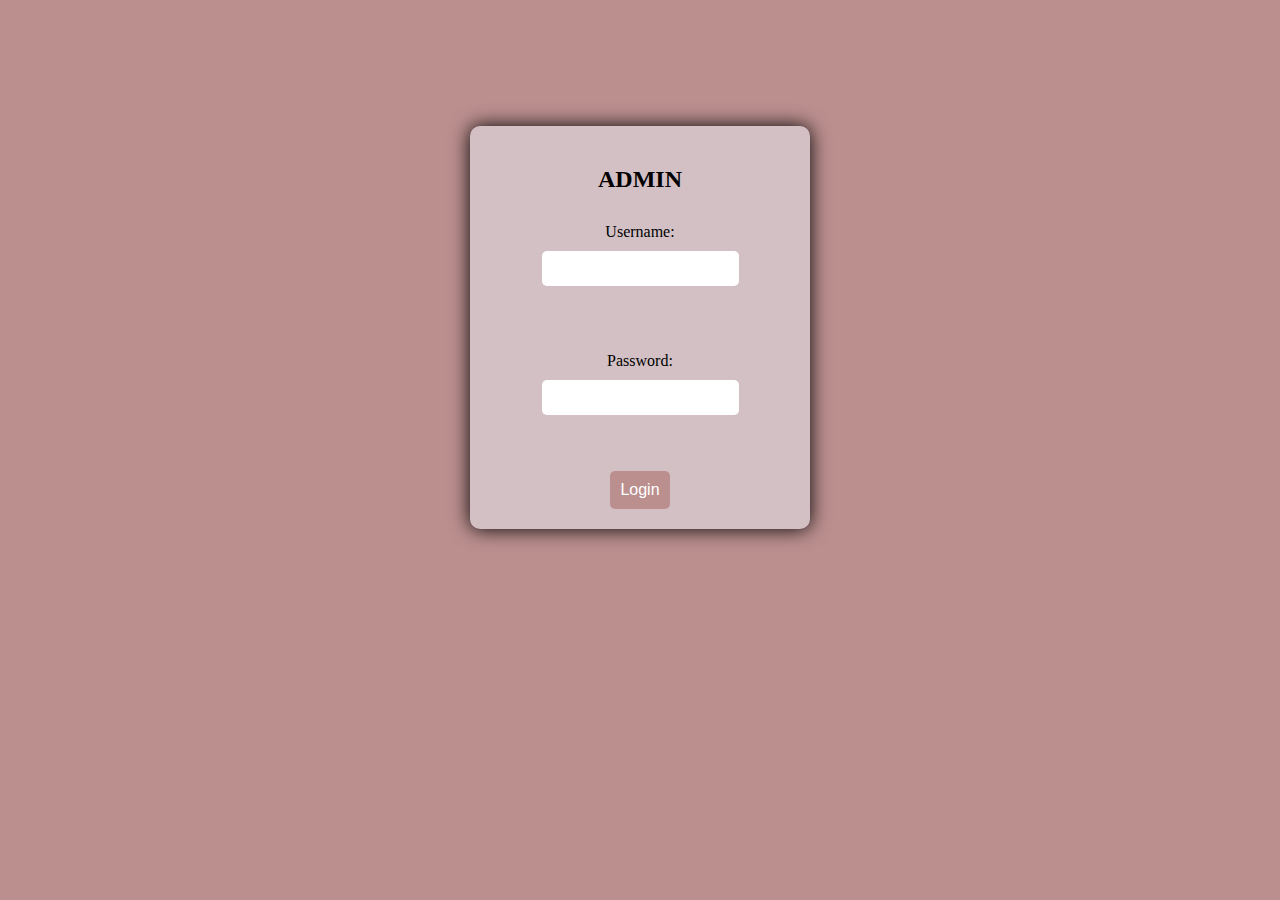
<file: docs/adminlogin.html>
<!DOCTYPE html>
<html>
<head>
	<title>Login Page</title>
	<link rel="stylesheet" type="text/css" href="alogin.css">
</head>
<body>
	<div class="login-box">
	
		<form  class=form id="admin-form" action="DOC.html">
		<h2>ADMIN</h2>
		<label for="admin-username">Username:</label>
		<input type="text" id="admin-username" name="username" required><br><br>
		<label for="admin-password">Password:</label>
		<input type="password" id="admin-password" name="password" required><br><br>
		<input type="submit" value="Login">

		</form>
	</div>
</body>
</html>
</file>
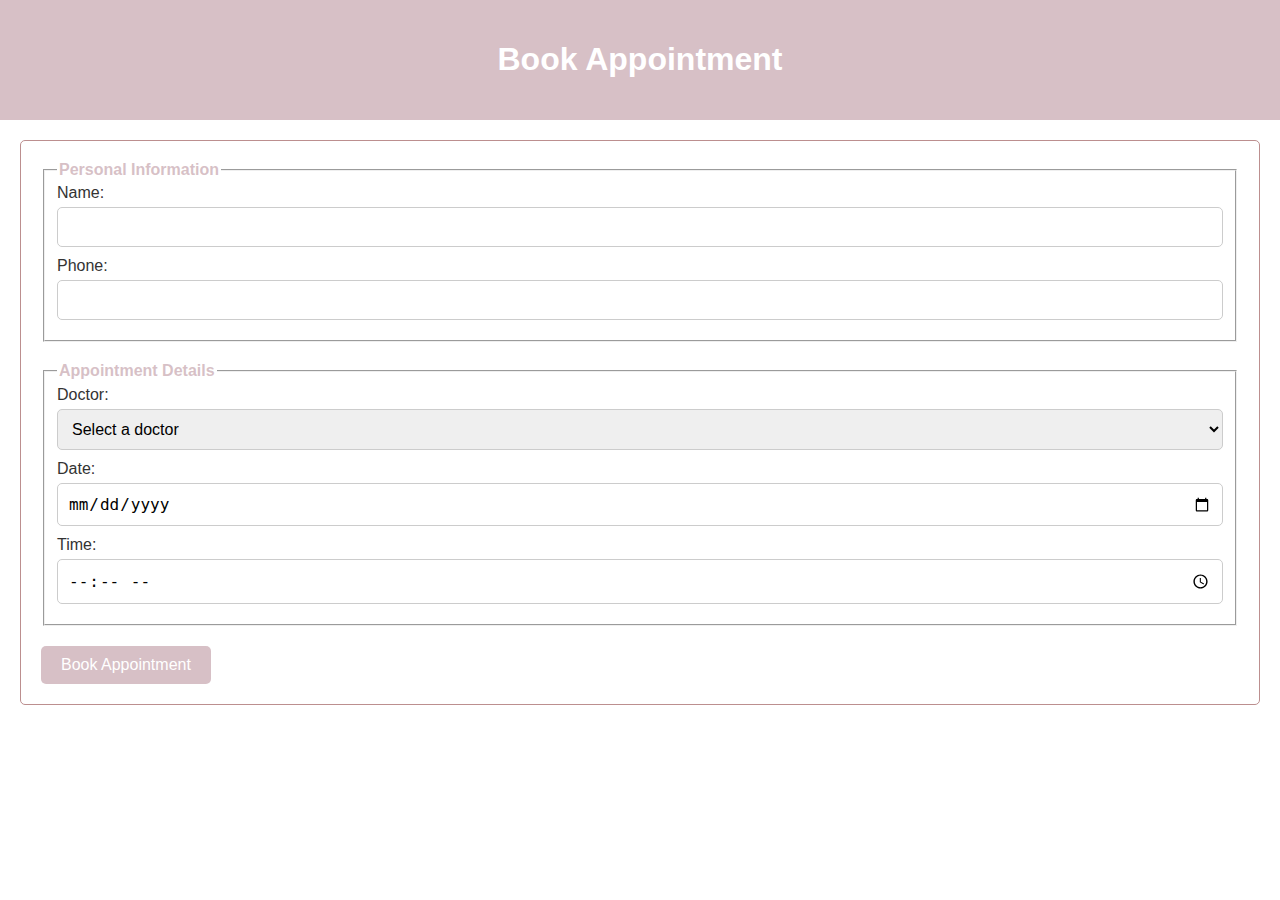
<file: docs/Book_appointment.html>
<!DOCTYPE html>
<html>
<head>
	<title>Book Appointment</title>
	<link rel="stylesheet" type="text/css" href="Book_appointment.css">
	<script>
        function confirmInput() {
       
        alert("Thank you ! will contact you soon.");
     }
     </script>

</head>
<body>
	<header>
		<h1>Book Appointment</h1>
		
	</header>
	<main>
		<form onsubmit=confirmInput()>
			<fieldset>
				<legend>Personal Information</legend>
				<label for="name">Name:</label>
				<input type="text" id="name" name="name" required>
				<label for="phone">Phone:</label>
				<input type="tel" id="phone" name="phone" required>
			</fieldset>
			<fieldset>
				<legend>Appointment Details</legend>
				<label for="doctor">Doctor:</label>
				<select id="doctor" name="doctor" required>
					<option value="" disabled selected>Select a doctor</option>
					<option value="dr-john-doe">Dr. Sundaralingam,Cardiologist</option>
					<option value="dr-jane-smith">Dr. Mahalingam,Neurologist</option>
					<option value="dr-david-brown">Dr. Ganeshan,Ortho</option>
				</select>
				<label for="date">Date:</label>
				<input type="date" id="date" name="date" required>
				<label for="time">Time:</label>
				<input type="time" id="time" name="time" required>
			</fieldset>
			<input type="submit" value="Book Appointment">
		</form>
	</main>
</body>
</html>
</file>
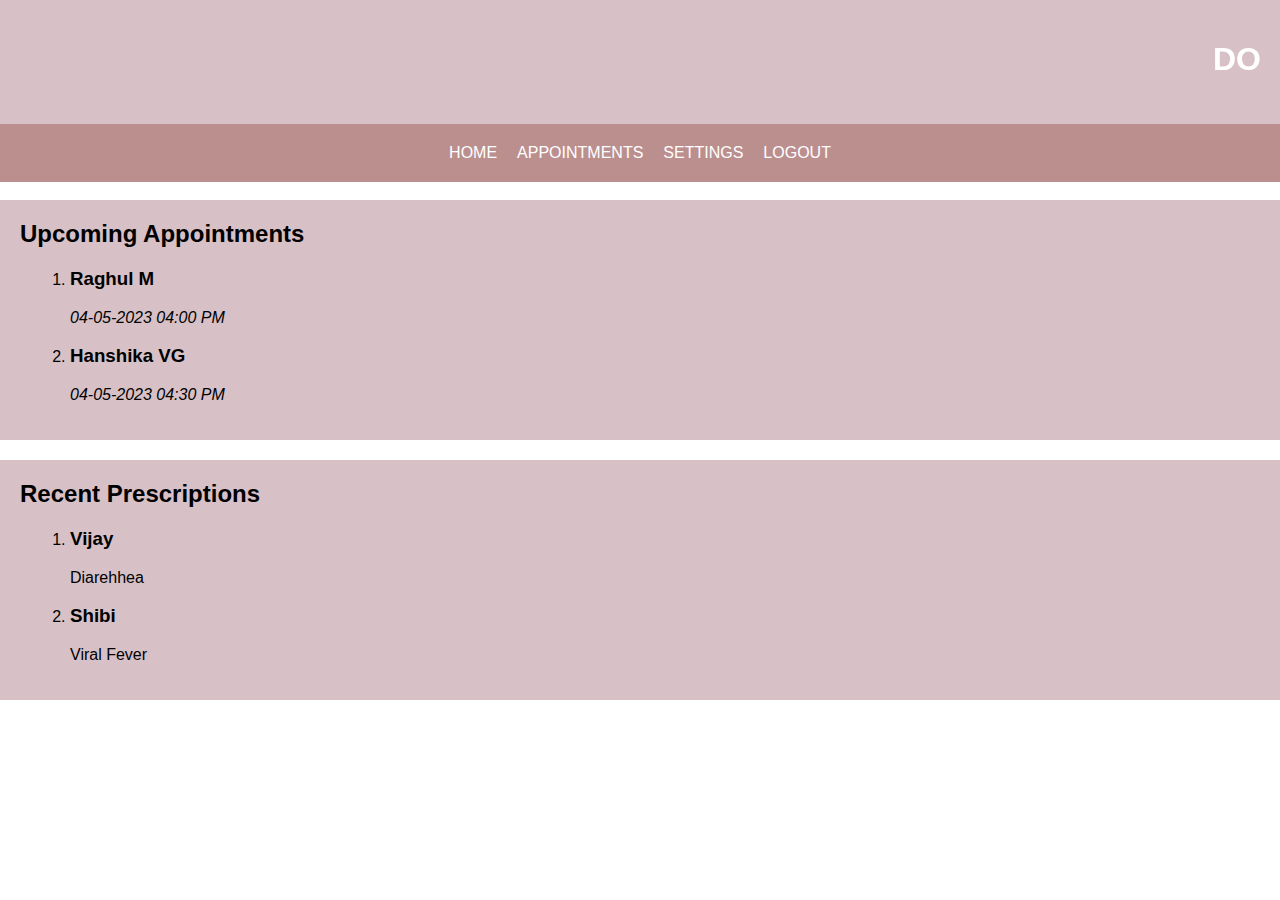
<file: docs/DOC.html>
<!DOCTYPE html>
<html>
<head>
	<title>Doctor Dashboard</title>
	<link rel="stylesheet" type="text/css" href="style.css">
</head>
<body>
	<header>
		<marquee><h1>DOCTOR DASHBOARD</h1></marquee>
	</header>
	<nav>
		<ul>
			<li><a href="index.html">HOME</a></li>
			<li><a href="doc_appointment.html">APPOINTMENTS</a></li>
			<li><a href="set.html">SETTINGS</a></li>
			<li><a href="index.html">LOGOUT</a></li>
		</ul>
	</nav>
    <br>
		<div>
			<h2>Upcoming Appointments</h2>
			<ol>
				<li>
					<h3>Raghul M</h3>
					<i><p>04-05-2023 04:00 PM</p></i>
				</li>
				<li>
					<h3>Hanshika VG</h3>
					<i><p>04-05-2023 04:30 PM</p></i>
				</li>
			</ol>
		</div>
		<div>
			<h2>Recent Prescriptions</h2>
			<ol>
				<li>
					<h3>Vijay</h3>
					<p>Diarehhea</p>
				</li>
				<li>
					<h3>Shibi</h3>
					<p>Viral Fever</p>
				</li>
			</ol>
		</div>
</body>
</html>
</file>
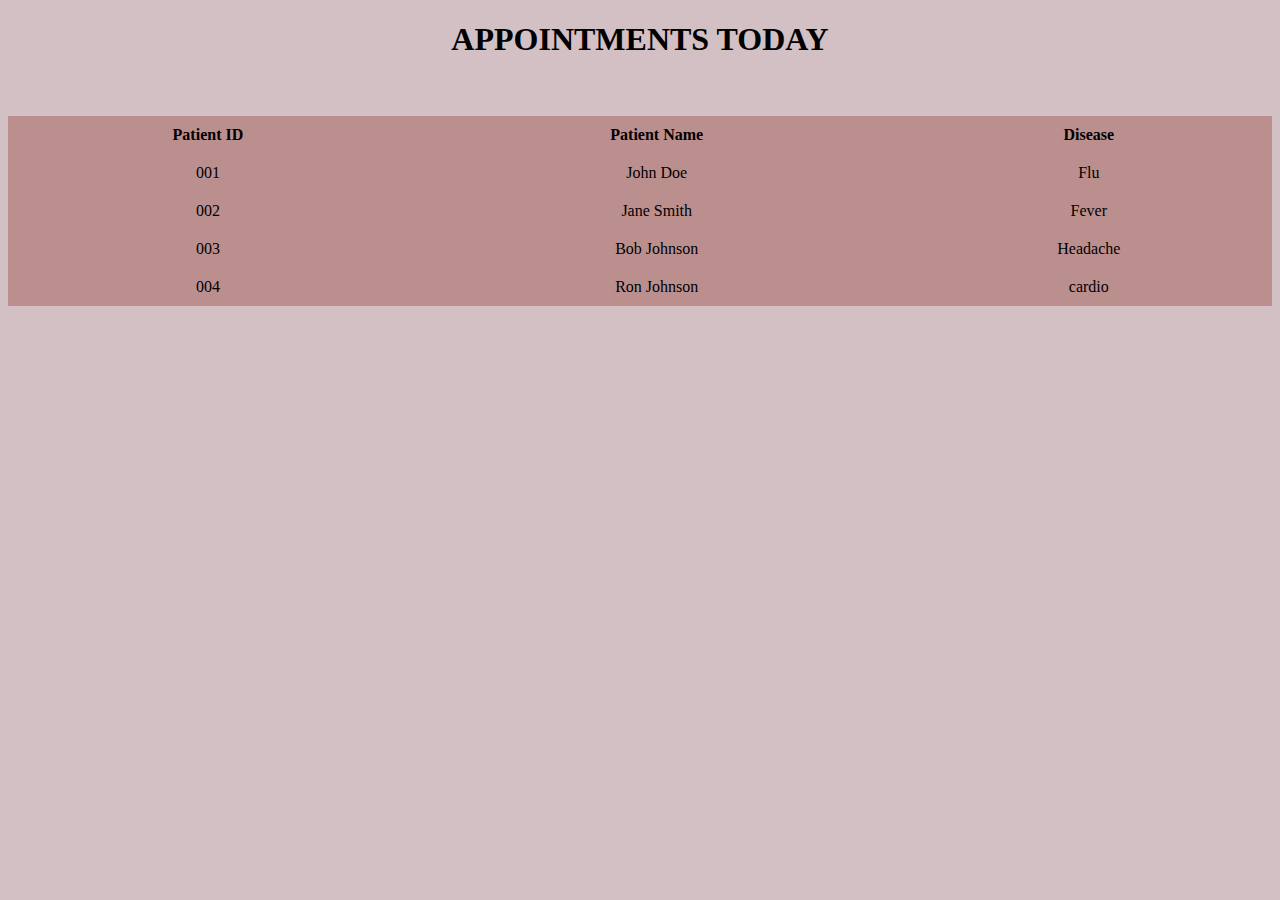
<file: docs/doc_appointment.html>
<!DOCTYPE html>


<html>
    <head>
<style>
    body{
        background-color: #D3C0C5;
    }
    tbody,tr,td{
        align-items: center;
        text-align: center;
    }
    h1{
        color: black;
        text-align: center;
    }
</style>
    </head>
    <body>
        <div>
<h1>APPOINTMENTS TODAY</h1>
        </div>
        <br>
        <br>
        <table style="background-color: #D3C0C5; width: 100%; border-collapse: collapse;">
            <thead>
              <tr style="background-color: rosybrown;">
                <th style="padding: 10px;">Patient ID</th>
                <th style="padding: 10px;">Patient Name</th>
                <th style="padding: 10px;">Disease</th>
              </tr>
            </thead>
            <tbody>
              <tr style="background-color: rosybrown;">
                <td style="padding: 10px;">001</td>
                <td style="padding: 10px;">John Doe</td>
                <td style="padding: 10px;">Flu</td>
              </tr>
              <tr style="background-color: rosybrown;">
                <td style="padding: 10px;">002</td>
                <td style="padding: 10px;">Jane Smith</td>
                <td style="padding: 10px;">Fever</td>
              </tr>
              <tr style="background-color: rosybrown;">
                <td style="padding: 10px;">003</td>
                <td style="padding: 10px;">Bob Johnson</td>
                <td style="padding: 10px;">Headache</td>
              </tr>
              <tr style="background-color: rosybrown;">
                <td style="padding: 10px;">004</td>
                <td style="padding: 10px;">Ron Johnson</td>
                <td style="padding: 10px;">cardio</td>
              </tr>
            </tbody>
          </table>
          
    </body>
</html>
</file>
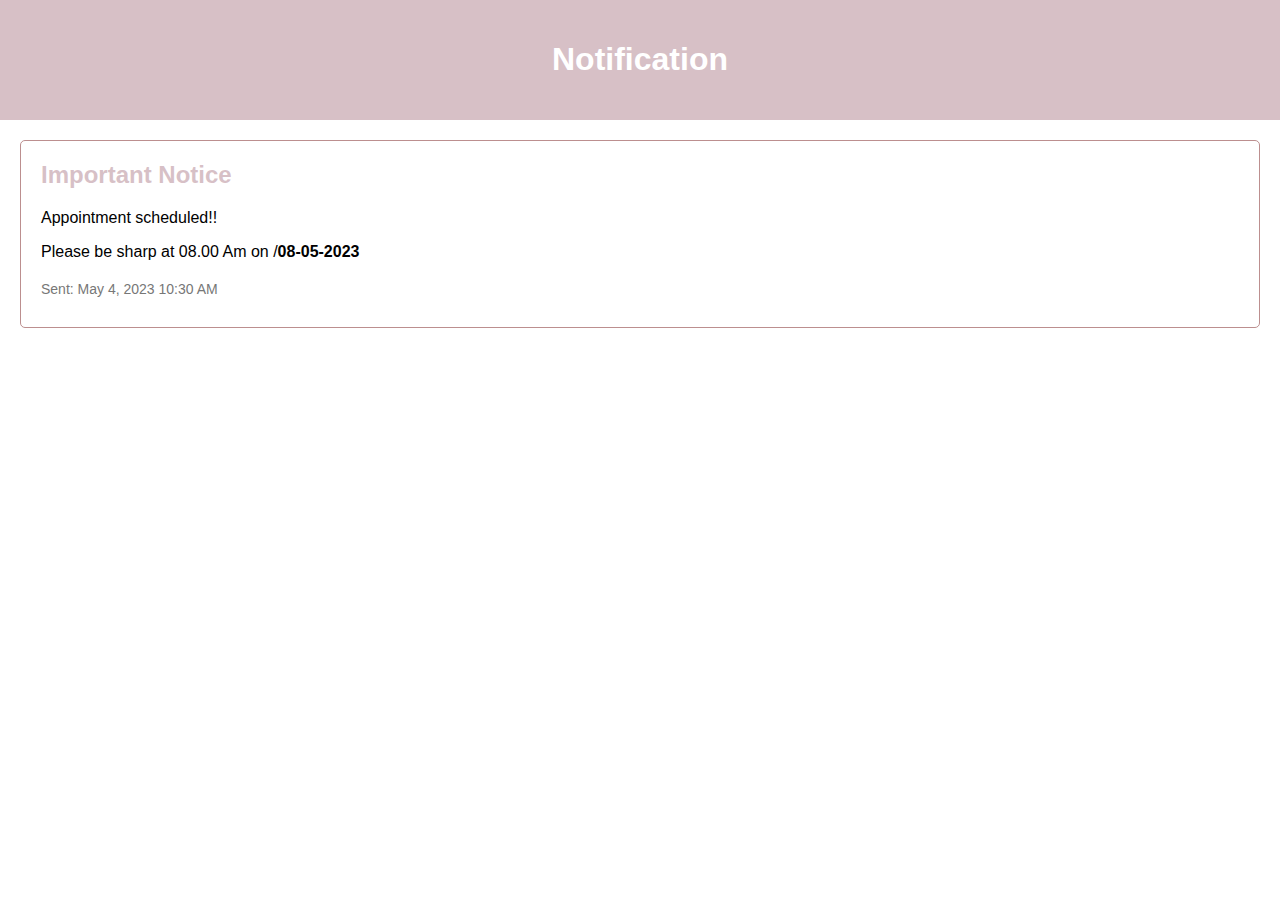
<file: docs/p_noti.html>
<!DOCTYPE html>
<html>
<head>
	<title>Notification</title>
	<link rel="stylesheet" type="text/css" href="p_noti.css">
</head>
<body>
	<header>
		<h1>Notification</h1>
	</header>
	<main>
		<section class="notification">
			<h2>Important Notice</h2>
			<p>Appointment scheduled!!</p>
            <p>Please be sharp at 08.00 Am on /<b>08-05-2023</b></p>
			<p class="timestamp">Sent: May 4, 2023 10:30 AM</p>
		</section>
	</main>
</body>
</html>
</file>
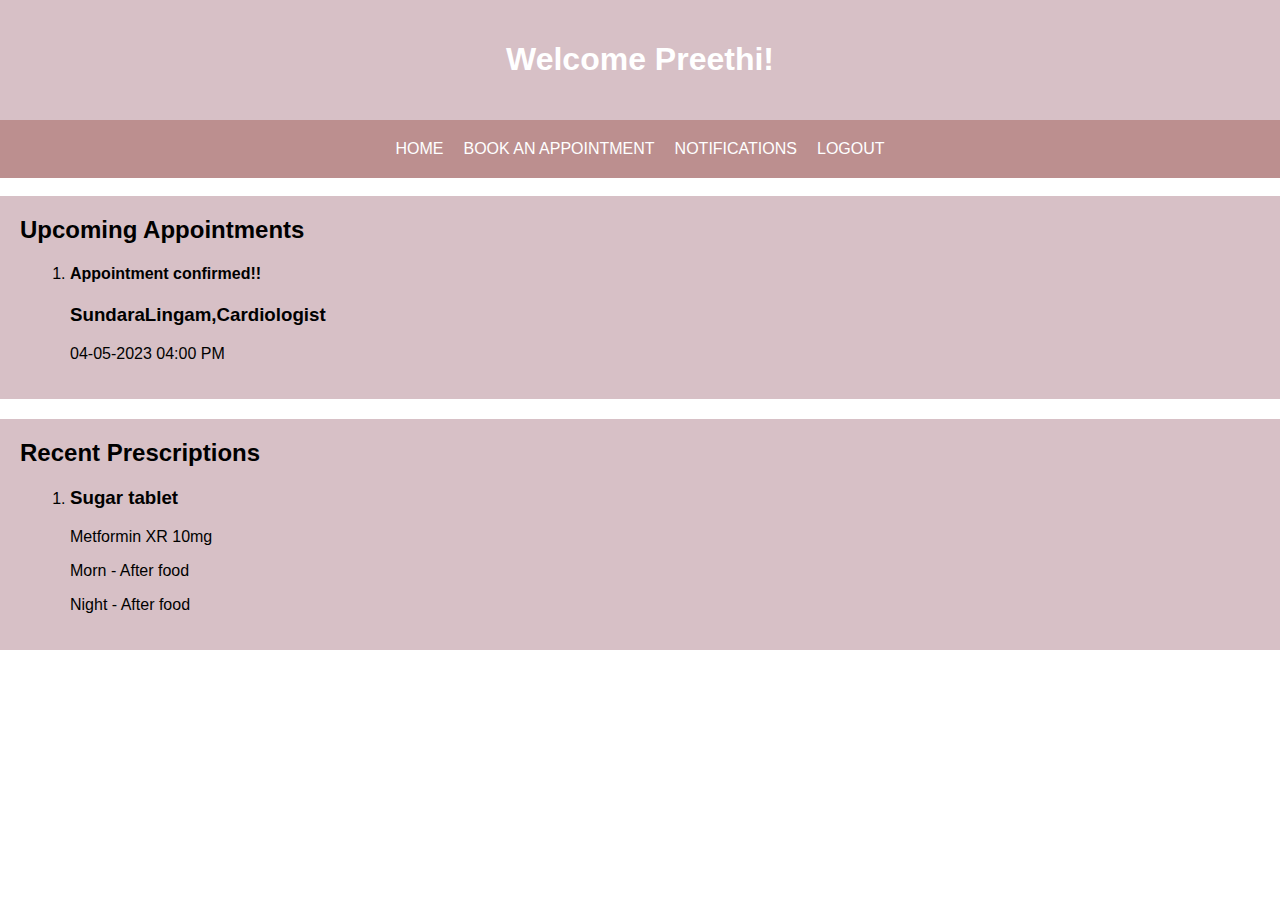
<file: docs/PATIENT.html>
<!DOCTYPE html>
<html>
<head>
	<title>Patient Dashboard</title>
	<link rel="stylesheet" type="text/css" href="patient.css">
</head>
<body>
	<header>
		<h1>Welcome Preethi!</h1>
	</header>
	<nav>
		<ul>
			<li><a href="index.html">HOME</a></li>
            <li><a href="Book_appointment.html">BOOK AN APPOINTMENT</a></li>
			<li><a href="p_noti.html">NOTIFICATIONS</a></li>
			<li><a href="patientlogin.html">LOGOUT</a></li>
		</ul>
	</nav>
    <br>
		<div>
			<h2>Upcoming Appointments</h2>
			<ol>
				<li>
                    <h4>Appointment confirmed!!</h4>
					<h3>SundaraLingam,Cardiologist</h3>
					<p>04-05-2023 04:00 PM</p>
				</li>
			</ol>
		</div>
		<div>
			<h2>Recent Prescriptions</h2>
			<ol>
				<li>
					<h3>Sugar tablet</h3>
					<p>Metformin XR 10mg</p>
                    <p>Morn - After food</p>
                    <p>Night - After food</p>
				</li>
				
			</ol>
		</div>
	
</body>
</html>
</file>
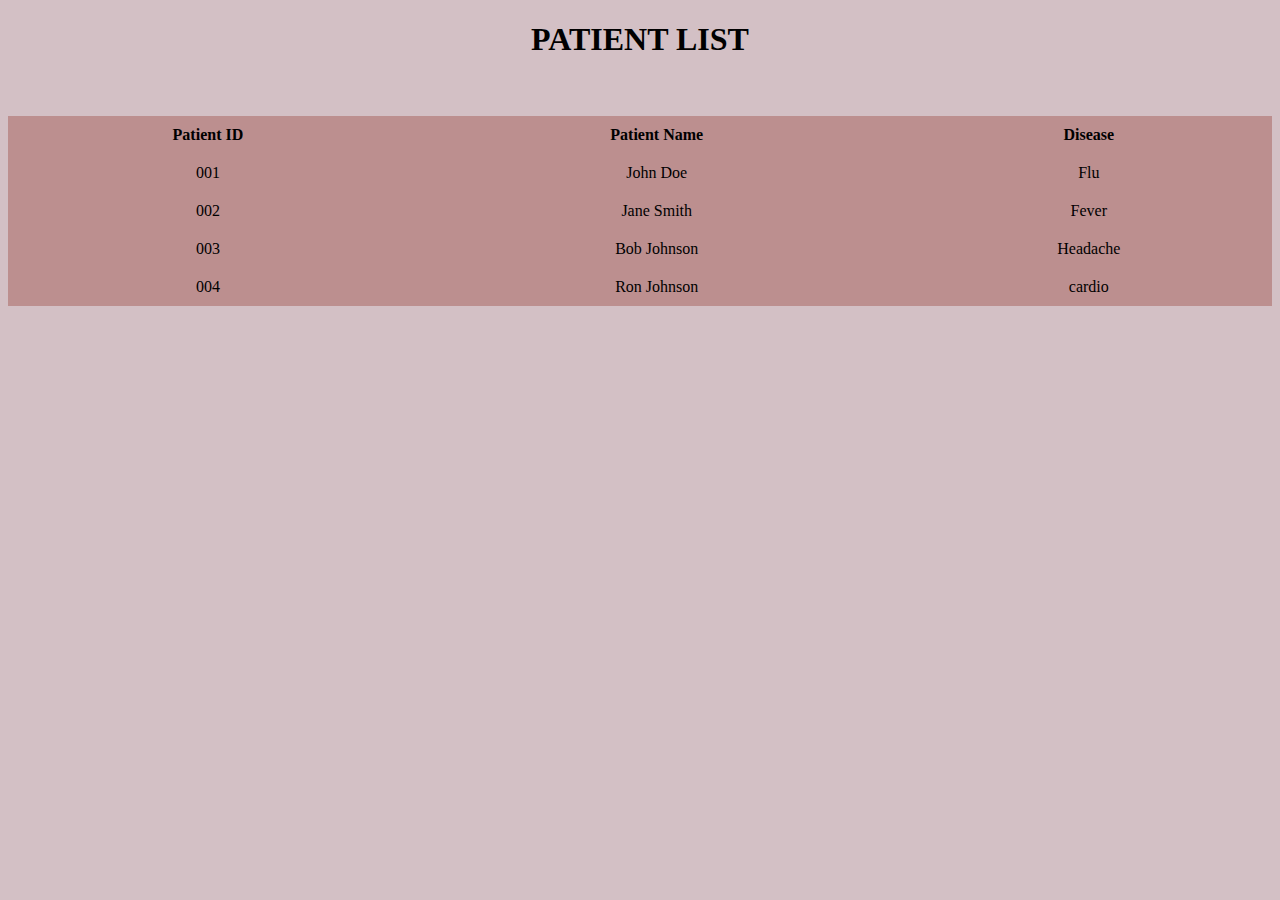
<file: docs/patientlist.html>
<!DOCTYPE html>


<html>
    <head>
<style>
    body{
        background-color: #D3C0C5;
    }
    tbody,tr,td{
        align-items: center;
        text-align: center;
    }
    h1{
        color: black;
        text-align: center;
    }
</style>
    </head>
    <body>
        <div>
<h1>PATIENT LIST</h1>
        </div>
        <br>
        <br>
        <table style="background-color: #D3C0C5; width: 100%; border-collapse: collapse;">
            <thead>
              <tr style="background-color: rosybrown;">
                <th style="padding: 10px;">Patient ID</th>
                <th style="padding: 10px;">Patient Name</th>
                <th style="padding: 10px;">Disease</th>
              </tr>
            </thead>
            <tbody>
              <tr style="background-color: rosybrown;">
                <td style="padding: 10px;">001</td>
                <td style="padding: 10px;">John Doe</td>
                <td style="padding: 10px;">Flu</td>
              </tr>
              <tr style="background-color: rosybrown;">
                <td style="padding: 10px;">002</td>
                <td style="padding: 10px;">Jane Smith</td>
                <td style="padding: 10px;">Fever</td>
              </tr>
              <tr style="background-color: rosybrown;">
                <td style="padding: 10px;">003</td>
                <td style="padding: 10px;">Bob Johnson</td>
                <td style="padding: 10px;">Headache</td>
              </tr>
              <tr style="background-color: rosybrown;">
                <td style="padding: 10px;">004</td>
                <td style="padding: 10px;">Ron Johnson</td>
                <td style="padding: 10px;">cardio</td>
              </tr>
            </tbody>
          </table>
          
    </body>
</html>
</file>
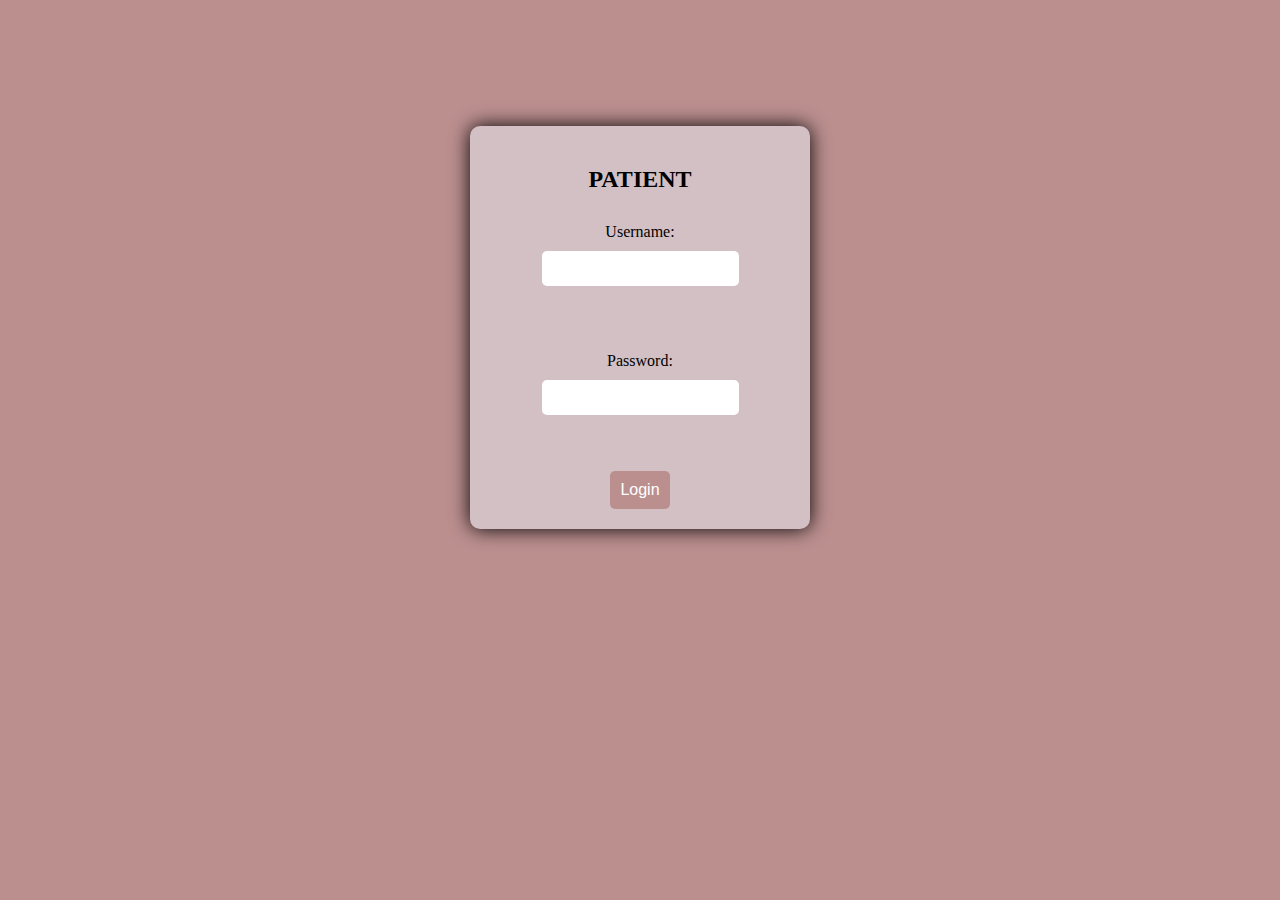
<file: docs/patientlogin.html>
<!DOCTYPE html>
<html>
<head>
	<title>Login Page</title>
    <script>
        function confirmInput() {
       
        alert("Your health is our top priority.<TEAM MED WHIZZ>");
     }
     </script>
	<link rel="stylesheet" type="text/css" href="plogin.css">
</head>
<body>
	<div class="login-box">
	
		<form onsubmit=confirmInput() class=form id="patient-form" action="PATIENT.html"  >
			<h2>PATIENT</h2>
			<label for="patient-username">Username:</label>
			<input type="text" id="patient-username" name="username" required><br><br>
			<label for="patient-password">Password:</label>
			<input type="password" id="patient-password" name="password" required><br><br>
			<input type="submit" value="Login">

		</form>
	</div>
</body>
</html>
</file>
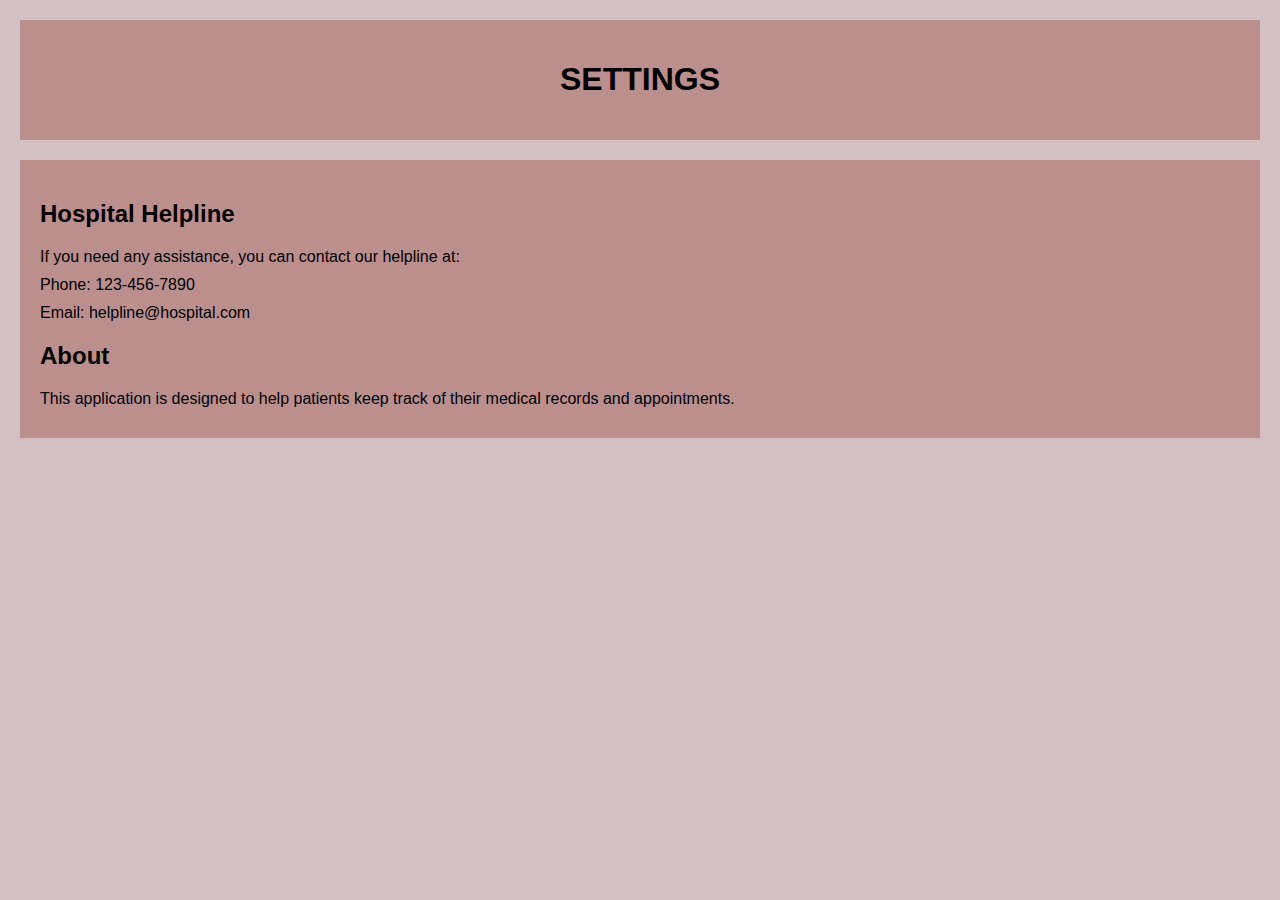
<file: docs/set.html>
<!DOCTYPE html>
<html>
  <head>
    <meta charset="UTF-8">
    <title>Settings</title>
    <style>
      body {
        background-color:#D3C0C5;
        color: black;
        font-family: Arial, sans-serif;
        margin: 0;
        padding: 0;
      }
      
      header {
        background-color: rosybrown;
        padding: 20px;
        margin: 20px;
        text-align: center;
        
      }
      

      section {
        margin: 20px;
        padding: 20px;
        background-color:rosybrown ;
      }
      
      h2 {
        color: black;
        text-shadow: black;
        
      }
      
      p {
        margin: 10px 0;
      }
    </style>
  </head>
  
  <body>
    <header>
      <h1>SETTINGS</h1>
    </header>
    

    
    <section>
      <h2>Hospital Helpline</h2>
      <p>If you need any assistance, you can contact our helpline at:</p>
      <p>Phone: 123-456-7890</p>
      <p>Email: helpline@hospital.com</p>
      
      <h2>About</h2>
      <p>This application is designed to help patients keep track of their medical records and appointments.</p>
      
      </body>
</html>
</file>
<file: docs/alogin.css>
body {
    background-color: rosybrown;
}

.login-box {
	background-color: #d3c0c5;
	padding: 20px;
	margin: 10% auto;
	max-width: 300px;
	box-shadow: 0 0 20px #000;
	border-radius: 10px;
	text-align: center;
}

form {
	display: flex;
	flex-direction: column;
	align-items: center;
}

label {
	margin: 10px 0;
	display: block;
}

input[type=text], input[type=password] {
	padding: 10px;
	border: none;
	border-radius: 5px;
	margin-bottom: 20px;
}

input[type=submit] {
	padding: 10px;
	border: none;
	border-radius: 5px;
	background-color: rosybrown;

	color: #fff;
	cursor: pointer;
	font-size: 16px;
}

  
input[type=submit]:hover {
	background-color: #ceb2b9d1;
}
</file>
<file: docs/Book_appointment.css>
body {
	margin: 0;
	padding: 0;
	font-family: Arial, sans-serif;
}

header {
	background-color: #ceb2b9d1;
	color: #fff;
	padding: 20px;
	text-align: center;
}

main {
	padding: 20px;
}

form {
	background-color: #fff;
	padding: 20px;
	border: 1px solid rosybrown;
	border-radius: 5px;
}

fieldset {
	margin-bottom: 20px;
}

legend {
	font-weight: bold;
	color: #ceb2b9d1;
}

label {
	display: block;
	margin-bottom: 5px;
	color: #333;
}

input[type="text"],
input[type="email"],
input[type="tel"],
input[type="date"],
input[type="time"],
select {
	display: block;
	width: 100%;
	padding: 10px;
	border: 1px solid #ccc;
	border-radius: 5px;
	margin-bottom: 10px;
	box-sizing: border-box;
	font-size: 16px;
}

input[type="submit"] {
	background-color: #ceb2b9d1;
	color: #fff;
	border: none;
	padding: 10px 20px;
	border-radius: 5px;
	cursor: pointer;
	font-size: 16px;
}

input[type="submit"]:hover {
	background-color: #fff;
	color: #ceb2b9d1;
}
</file>
<file: docs/style.css>
body {
	margin: 0;
	padding: 0;
	font-family: Arial, sans-serif;
}

header {
	background-color: #ceb2b9d1 ;
	color: white;
	padding: 20px;
	text-align: center;
}

nav {
	background-color: rosybrown;
	padding: 10px;
}

ul {
	list-style: none;
	margin: 0;
	padding: 0;
	display: flex;
	justify-content: center;
}

li {
	margin: 0 10px;
}

li a {
	color: white;
	text-decoration: none;
	padding: 10px;
}

li a:hover {
	background-color: rosybrown;
	color: #fff;
}

main {
	padding: 20px;
	display: flex;
	flex-wrap: wrap;
	justify-content: space-between;
}

div {
	background-color: #ceb2b9d1 ;
	padding: 20px;
	margin-bottom: 20px;
	flex-basis: calc(50% - 20px);
}

h2 {
	margin-top: 0;
}

ul li {
	margin: 10px 0;
}




input[type=submit]:hover{
    background-color: #ceb2b9d1;
}
</file>
<file: docs/p_noti.css>
body {
	margin: 0;
	padding: 0;
	font-family: Arial, sans-serif;
}

header {
	background-color: #ceb2b9d1;
	color: #fff;
	padding: 20px;
	text-align: center;
}

main {
	padding: 20px;
}

.notification {
	background-color: #fff;
	padding: 20px;
	border: 1px solid rosybrown;
	border-radius: 5px;
}

h2 {
	font-weight: bold;
	color: #ceb2b9d1;
	margin-top: 0;
}

p {
	margin-bottom: 10px;
}

.timestamp {
	font-size: 14px;
	color: #777;
	margin-top: 20px;
}
</file>
<file: docs/patient.css>
body {
	margin: 0;
	padding: 0;
	font-family: Arial, sans-serif;
}

header {
	background-color: #ceb2b9d1 ;
	color: white;
	padding: 20px;
	text-align: center;
}

nav {
	background-color: rosybrown;
	padding: 10px;
}

ul {
	list-style: none;
	margin: 0;
	padding: 0;
	display: flex;
	justify-content: center;
}

li {
	margin: 0 10px;
}

li a {
	color: white;
	text-decoration: none;
	padding: 10px;
}

li a:hover {
	background-color: rosybrown ;
	color: #fff;
}

main {
	padding: 20px;
	display: flex;
	flex-wrap: wrap;
	justify-content: space-between;
}

div {
	background-color: #ceb2b9d1 ;
	padding: 20px;
	margin-bottom: 20px;
	flex-basis: calc(50% - 20px);
}

h2 {
	margin-top: 0;
}

ul li {
	margin: 10px 0;
}
</file>
<file: docs/plogin.css>
body {
    background-color: rosybrown;
}

.login-box {
	background-color: #d3c0c5;
	padding: 20px;
	margin: 10% auto;
	max-width: 300px;
	box-shadow: 0 0 20px #000;
	border-radius: 10px;
	text-align: center;
}

form {
	display: flex;
	flex-direction: column;
	align-items: center;
}

label {
	margin: 10px 0;
	display: block;
}

input[type=text], input[type=password] {
	padding: 10px;
	border: none;
	border-radius: 5px;
	margin-bottom: 20px;
}

input[type=submit] {
	padding: 10px;
	border: none;
	border-radius: 5px;
	background-color: rosybrown;

	color: #fff;
	cursor: pointer;
	font-size: 16px;
}

  
input[type=submit]:hover {
	background-color: #ceb2b9d1;
}
</file>
